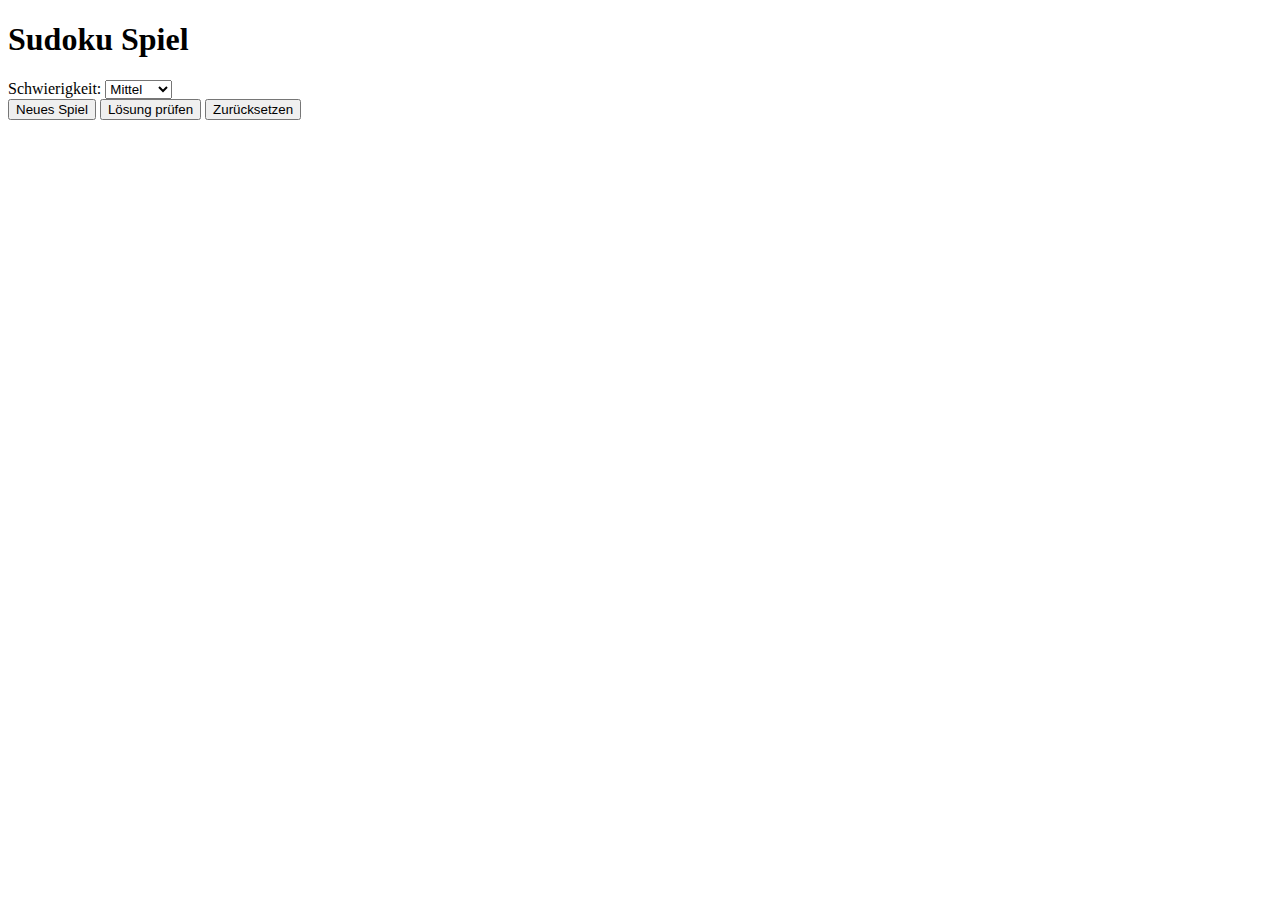
<file: src/main/resources/templates/index.html>
<!DOCTYPE html>
<html lang="de" xmlns:th="http://www.thymeleaf.org">
<head>
    <meta charset="UTF-8">
    <title>Sudoku Spiel</title>

    <link rel="stylesheet" th:href="@{/styles.css}">
    <script defer th:src="@{/sudoku.js}"></script>

</head>
<body>
<div class="container">
    <h1>Sudoku Spiel</h1>

    <label for="difficulty">Schwierigkeit:</label>
    <select id="difficulty">
        <option value="1">Leicht</option>
        <option value="2" selected>Mittel</option>
        <option value="3">Schwer</option>
    </select>

    <div id="board"></div>

    <button onclick="startNewGame()">Neues Spiel</button>
    <button onclick="checkSolution()">Lösung prüfen</button>
    <button onclick="resetGame()">Zurücksetzen</button>
    <div id="controls"></div>
    <p id="message"></p>
</div>
</body>
</html>
</file>
